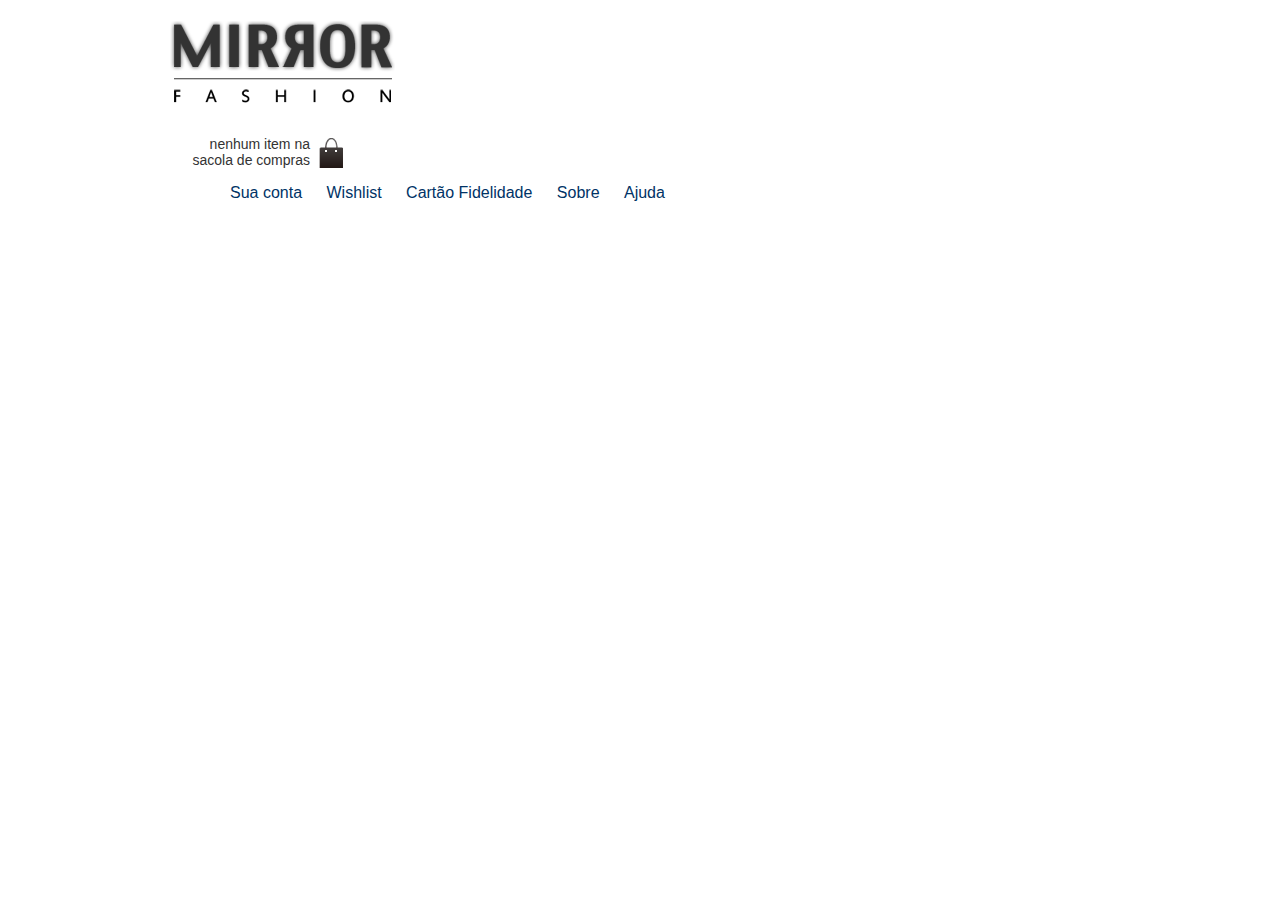
<file: index.html>
<!DOCTYPE html>
<html lang="en">

<head>
    <meta charset="UTF-8">
    <meta http-equiv="X-UA-Compatible" content="IE=edge">
    <meta name="viewport" content="width=device-width, initial-scale=1.0">
    <title>Mirror Fashion</title>
    <link rel="stylesheet" href="css/estilos.css">
</head>

<body>
    <header class="container">
        <h1><img src="img/logo.png" alt="logo Mirror Fashion"></h1>
        <p class="sacola">
            nenhum item na sacola de compras
        </p>

        
        <nav class="menu-opcoes">
            <ul>
                <li><a href="#">Sua conta</a></li>
                <li><a href="#">Wishlist</a></li>
                <li><a href="#">Cartão Fidelidade</a></li>
                <li><a href="sobre.html">Sobre</a></li>
                <li><a href="#">Ajuda</a></li>
            </ul>
        </nav>

    </header>
</body>

</html>
</file>
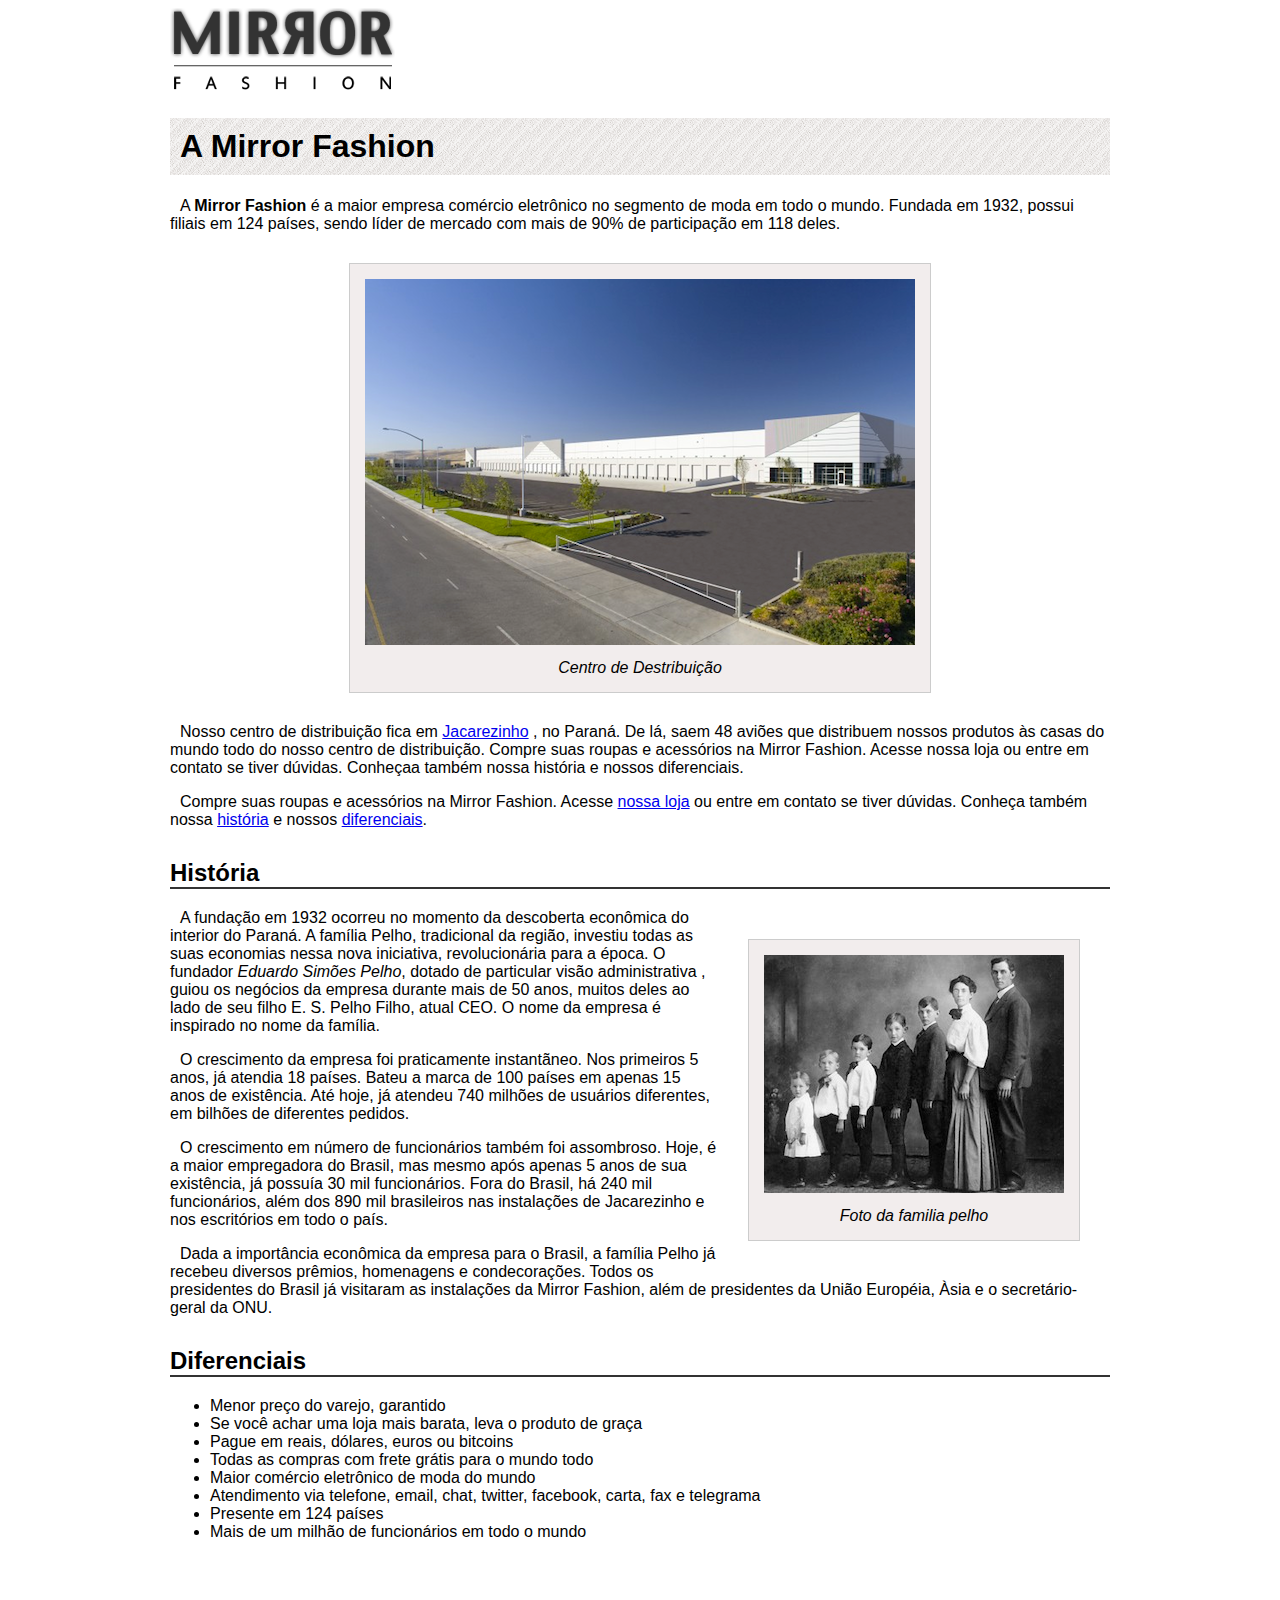
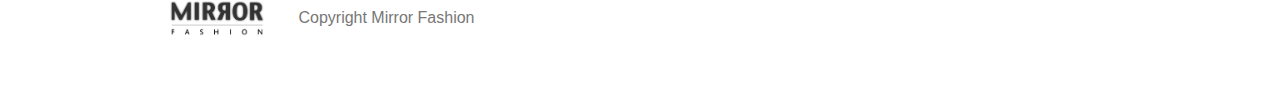
<file: sobre.html>
<!DOCTYPE html>
<html lang="en">

<head>
  <meta charset="UTF-8">
  <meta http-equiv="X-UA-Compatible" content="IE=edge">
  <meta name="viewport" content="width=device-width, initial-scale=1.0">
  <link rel="stylesheet" href="css/estilo.css">
  <title>Sobre a Mirror Fashion</title>
</head>

<body>
  <a href="index.html" target="blank"><img src="img/logo.png"></a>
  <h1>A Mirror Fashion</h1>

  <p>A <strong>Mirror Fashion</strong> é a maior empresa comércio eletrônico no segmento de moda em
    todo o mundo. Fundada em 1932, possui filiais em 124 países, sendo líder de mercado
    com mais de 90% de participação em 118 deles.</p>

  <figure id="distribuicao">
    <img src="img/centro-distribuicao.png">
    <figcaption>Centro de Destribuição</figcaption>
  </figure>
  <p>
    Nosso centro de distribuição fica em <a href="https://www.google.com.br/maps?q=Jacarezinho"
      target="_blank">Jacarezinho</a> , no Paraná. De lá, saem 48 aviões
    que distribuem nossos produtos às casas do mundo todo do nosso centro de distribuição.

    Compre suas roupas e acessórios na Mirror Fashion. Acesse nossa loja ou entre em
    contato se tiver dúvidas. Conheçaa também nossa história e nossos diferenciais.</p>

  <p>
  <p>
    Compre suas roupas e acessórios na
    Mirror Fashion. Acesse <a href="index.html">nossa loja</a> ou entre em contato se tiver dúvidas.
    Conheça também nossa <a href="sobre.html#Historia">história</a>  e nossos <a href="sobre.html#Diferenciais">diferenciais</a>.
  </p>
  </p>



  <h2 id="Historia">História</h2>
  <figure id="pelho">
    <img src="img/familia-pelho.jpg" alt="pelho-familia"> 
    <figcaption>Foto da familia pelho</figcaption>
  </figure>
  <p>
    A fundação em 1932 ocorreu no momento da descoberta econômica do interior do Paraná.
    A família Pelho, tradicional da região, investiu todas as suas economias nessa nova iniciativa,
    revolucionária para a época. O fundador<em> Eduardo Simões Pelho</em>, dotado de particular visão administrativa
    , guiou os negócios da empresa durante mais de 50 anos, muitos deles ao lado de seu filho E. S. Pelho
    Filho, atual CEO. O nome da empresa é inspirado no nome da família.
<p>
    O crescimento da empresa foi praticamente instantãneo. Nos primeiros 5 anos, já atendia 18 países.
    Bateu a marca de 100 países em apenas 15 anos de existência. Até hoje, já atendeu 740 milhões de
    usuários diferentes, em bilhões de diferentes pedidos.
  </p>

  <p>
    O crescimento em número de funcionários também foi assombroso. Hoje, é a maior empregadora
    do Brasil, mas mesmo após apenas 5 anos de sua existência, já possuía 30 mil funcionários.
    Fora do Brasil, há 240 mil funcionários, além dos 890 mil brasileiros nas instalações de Jacarezinho
    e nos escritórios em todo o país.
  </p>
<p>
    Dada a importância econômica da empresa para o Brasil, a família Pelho já recebeu diversos prêmios,
    homenagens e condecorações. Todos os presidentes do Brasil já visitaram as instalações da Mirror
    Fashion, além de presidentes da União Européia, Àsia e o secretário-geral da ONU.</p></p>

  <h2 id="Diferenciais"> Diferenciais</h2>
  <ul>
    <li>Menor preço do varejo, garantido</li>
    <li>Se você achar uma loja mais barata, leva o produto de graça</li>
    <li>Pague em reais, dólares, euros ou bitcoins</li>
    <li>Todas as compras com frete grátis para o mundo todo</li>
    <li>Maior comércio eletrônico de moda do mundo</li>
    <li>Atendimento via telefone, email, chat, twitter, facebook, carta, fax e telegrama</li>
    <li>Presente em 124 países</li>
    <li>Mais de um milhão de funcionários em todo o mundo</li>
  </ul>

  <div id="rodape"> 

    <img src="img/logo.png" alt="logo na Mirror Fashion">
    Copyright Mirror Fashion
  </div>



</body>

</html>
</file>
<file: css/estilos.css>
.sacola {
    background-image: url(../img/sacola.png);
    background-repeat: no-repeat;
    background-position: top right;
    font-size: 14px;
    padding-right: 35px;
    text-align: right;
    width: 140px;
    

}

.container {
    margin: 0 auto;
    width: 940px;
}

.menu-opcoes ul{
    font-size: 15;
}

.menu-opcoes ul li {
    display: inline;
    margin-left: 20px;
}

body{
    color: #333333;
    font-family: 'Lucida Sans', 'Lucida Sans Regular', 'Lucida Grande', 'Lucida Sans Unicode', Geneva, Verdana, sans-serif;
}

a{
    text-decoration: none;
}

.menu-opcoes a{
    color: #003366;
}
</file>
<file: css/estilo.css>
body {
    font-family: "Arial", "Helvetica", sansserif;
    width: 940px;
    margin-left: auto;
    margin-right: auto;
}
h1{
    background-image: url("../img/body-background.png");
    padding: 10px;
}
h2 {
    border-bottom: 2px solid #333333;
    margin-top: 30px;

}
figure {
        background-color: #F2EDED;
        border: 1px solid #ccc;
        text-align: center;
        padding: 15px;
        margin: 30px;
}    
figcaption {
    font-style: italic;
    margin-top: 10px;
}
p{
    text-indent: 10px;
}
            
#distribuicao{
    margin-left: auto;
    margin-right: auto;
    width: 550px;
    
}

#rodape {
    color: #777;
    margin: 30px 0;
padding: 30px 0;

}

#rodape img {
        margin-right: 30px;
        vertical-align: middle;
        width: 94px;
}
#pelho {
    float: right;
    width: 550;
}
</file>
